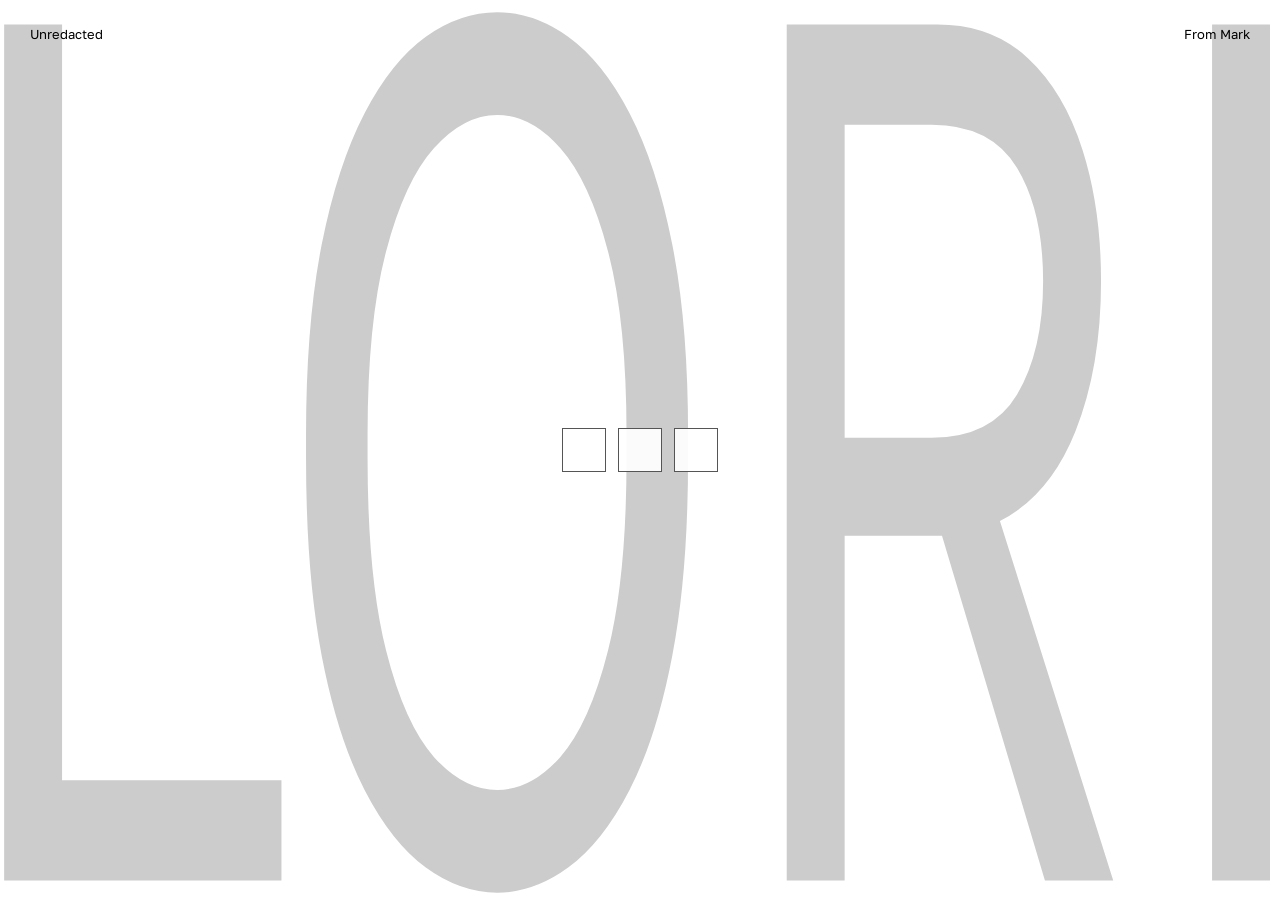
<file: index.html>
<!doctype html><html lang="ru"><meta charset="utf-8"><meta name="viewport" content="width=device-width,initial-scale=1"><meta name="theme-color" content="#ffffff"><title>aletter</title><link rel="stylesheet" href="style.css?v=7"><body><header class="frame"><span>Unredacted</span><span>From Mark</span></header><main id="gate"><svg class="lori" viewBox="0 0 1000 700" preserveAspectRatio="none" aria-hidden="true"><text x="0" y="590" textLength="1000" lengthAdjust="spacingAndGlyphs">LORI</text></svg><form id="unlock"><label class="sr" for="password">???</label><div class="pin"><div class="squares" aria-hidden="true"><span></span><span></span><span></span></div><input id="password" type="text" inputmode="numeric" pattern="[0-9]{3}" autofocus maxlength="3" autocapitalize="none" spellcheck="false" autocomplete="off" required aria-describedby="error"></div><p id="error" role="status"></p></form></main><main id="experience" hidden aria-label="Письмо"><section id="stage" aria-live="polite"></section></main><div id="progress" role="progressbar" aria-label="Прогресс письма" aria-valuemin="0" aria-valuemax="100" aria-valuenow="0" hidden><div id="fill"></div></div><script type="module" src="app.js?v=10"></script></body></html>
</file>
<file: style.css>
@font-face{font-family:Golos;src:url('./assets/fonts/GolosText-VariableFont_wght.ttf') format('truetype');font-weight:100 900;font-display:swap}*{box-sizing:border-box}body{margin:0;background:#fff;color:#111;font-family:Golos,sans-serif}body:has(#gate){overflow:hidden}.sr{position:absolute;width:1px;height:1px;overflow:hidden;clip-path:inset(50%)}[hidden]{display:none!important}.frame{position:fixed;inset:0 0 auto;z-index:10;display:flex;justify-content:space-between;align-items:center;padding:26px 30px;pointer-events:none;color:#aaa;font-size:13px;letter-spacing:.045em}.heart{font-size:22px}#gate{position:fixed;inset:0;display:grid;place-items:center;isolation:isolate}.lori{position:absolute;inset:10vh 2vw;width:96vw;height:80vh;fill:#000;opacity:.2;pointer-events:none;overflow:visible}.lori text{font-family:Golos,sans-serif;font-size:750px;font-weight:400}#unlock{position:relative;z-index:1;margin:0;padding:0}.pin{position:relative;width:156px;height:44px}.squares{display:flex;gap:12px}.squares span{width:44px;height:44px;display:grid;place-items:center;background:#ffffffed;border:1px solid #aaa;font:24px Golos,sans-serif}.pin:focus-within .squares span{border-color:#555}.squares span.active{outline:1px solid #111;outline-offset:3px}#password{position:absolute;inset:0;width:100%;height:100%;opacity:0;cursor:text;font-size:16px}#error{position:absolute;top:58px;left:50%;transform:translateX(-50%);width:280px;text-align:center;font-size:12px;line-height:1.6;margin:0}#experience{position:fixed;inset:0;display:grid;place-items:center;overflow:hidden;touch-action:manipulation}#stage{width:min(900px,84vw);height:calc(100svh - 180px);display:flex;align-items:center;justify-content:center;text-align:center;opacity:0}#stage p,#stage h1{margin:0;font-weight:400;font-size:clamp(24px,3.2vw,44px);line-height:1.4;letter-spacing:-.035em;white-space:pre-wrap;overflow-wrap:anywhere}#stage h1{font-weight:600}audio,video{display:block;width:100%;max-height:100%;object-fit:contain}audio{max-width:600px}#progress{position:fixed;bottom:28px;left:24px;right:24px;height:3px;background:#eee;overflow:hidden}#fill{width:100%;height:100%;background:#222;transform:scaleX(0);transform-origin:left}button,input,textarea{font-family:inherit}@media(max-width:600px){.frame{padding:20px;font-size:11px}.lori{inset:10svh 2vw;height:80svh}#stage{width:86vw;height:calc(100svh - 150px)}#progress{left:20px;right:20px;bottom:20px}}@media(prefers-reduced-motion:reduce){*{scroll-behavior:auto}}

.lori{inset:0;width:100vw;height:100svh;overflow:hidden}.frame{letter-spacing:0}.squares span{font-variant-numeric:tabular-nums}

.frame{color:#000}
</file>
